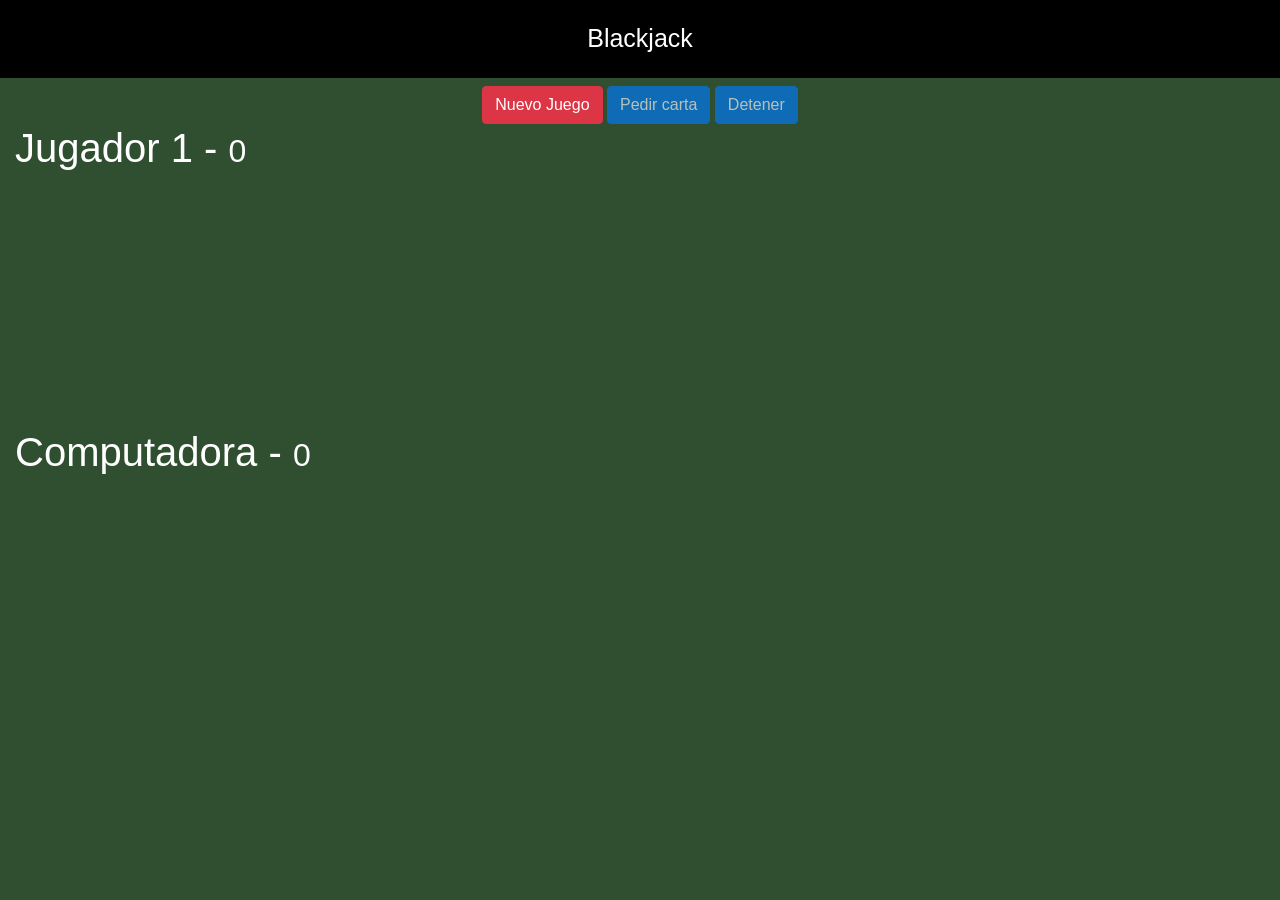
<file: index.html>
<!DOCTYPE html>
<html lang="en">
<head>
    <meta charset="UTF-8">
    <meta http-equiv="X-UA-Compatible" content="IE=edge">
    <meta name="viewport" content="width=device-width, initial-scale=1.0">
    <link rel="stylesheet" href="https://stackpath.bootstrapcdn.com/bootstrap/4.4.1/css/bootstrap.min.css" integrity="sha384-Vkoo8x4CGsO3+Hhxv8T/Q5PaXtkKtu6ug5TOeNV6gBiFeWPGFN9MuhOf23Q9Ifjh" crossorigin="anonymous">
    <link rel="stylesheet" href="./assets/css/styles.css">
    <title>Document</title>
</head>


<body>
    
    <header class="titulo">
        Blackjack
    </header>
    <div class="row mt-2">
        <div id="divBotones" class="col text-center">
            <button id="btnNuevo" class="btn btn-danger">Nuevo Juego</button>
            <button id="btnPedir" disabled = 'disabled' class="btn btn-primary"> Pedir carta</button>
            <button id="btnDetener" disabled = 'disabled' class="btn btn-primary"> Detener</button>
        </div>
    </div>
    


    <div class="row container">
        <div class="col">
                <h1> Jugador 1 - <small>0</small></h1>
                <div id="jugador-cartas" class="divCartas">
                    <!-- <img class="carta" src="./assets/img/10S.png" alt=""> -->
                </div>
        </div>
    </div>



    <div class="row container mt-2">
        <div class="col">
                <h1> Computadora - <small>0</small></h1>
                <div id="computadora-cartas" class="divCartas">
                    <!-- <img class="carta" src="./assets/img/3H.png" alt=""> -->
                </div>
        </div>
    </div>


  <script src="./assets/js/underscore-min.js"></script>
  <script src="./assets/js/app-min.js"></script>
  
</body>
</html>
</file>
<file: assets/css/styles.css>
html, body{
    margin: 0px;
    background-color: #2f4f30;
    color: white;
}

.titulo{
    text-align: center;
    background-color: black;
    color: white;
    padding: 20px;
    font-size: 25px;
}

.carta{
    position: relative;
    width: 150px;
    left: 100px;
    margin-left: -100px;
}

#computadora-cartas,#jugador-cartas{
    height: 240px;
}
</file>
<file: docs/assets/css/styles.css>
html, body{
    margin: 0px;
    background-color: #2f4f30;
    color: white;
}

.titulo{
    text-align: center;
    background-color: black;
    color: white;
    padding: 20px;
    font-size: 25px;
}

.carta{
    position: relative;
    width: 150px;
    left: 100px;
    margin-left: -100px;
}

#computadora-cartas,#jugador-cartas{
    height: 240px;
}
</file>
